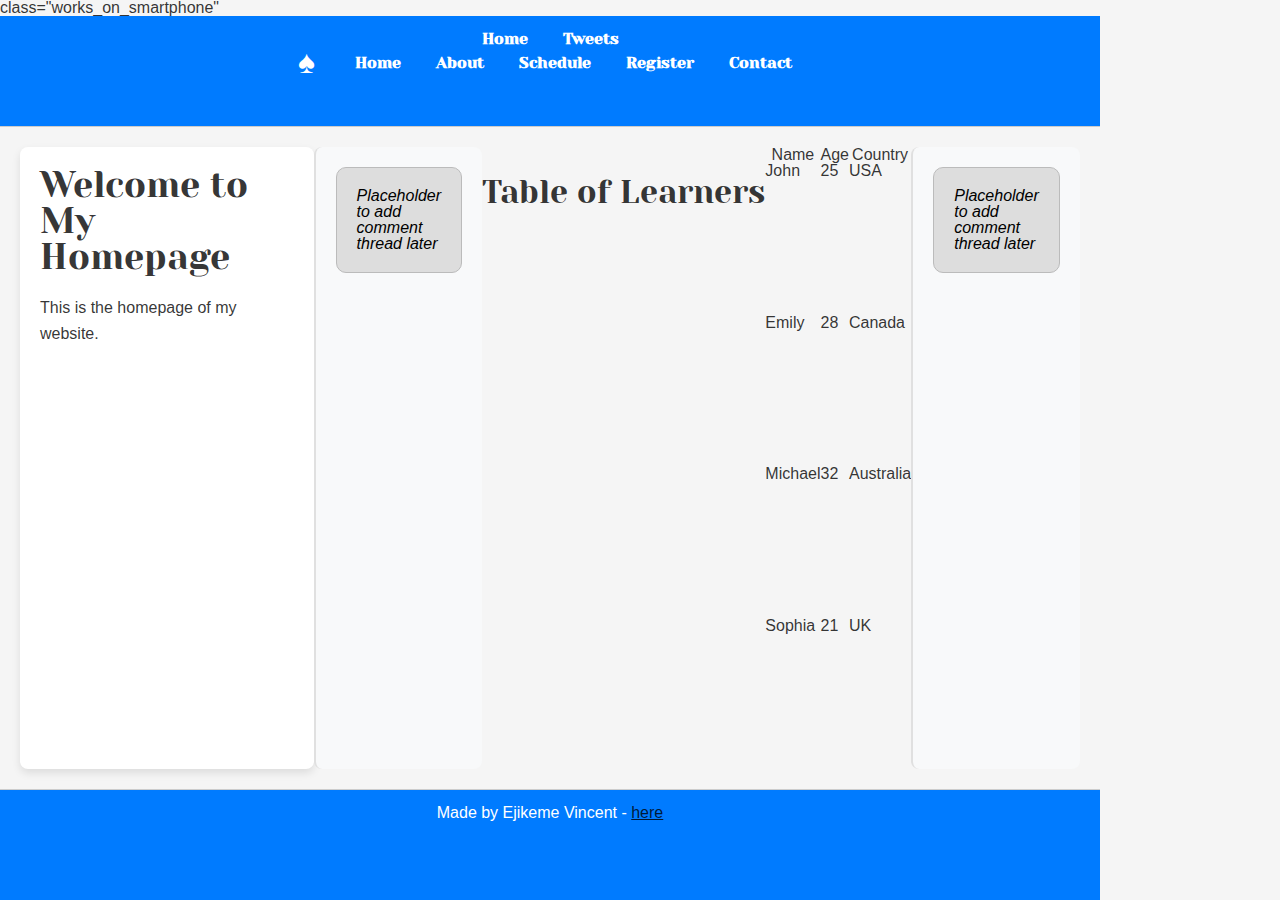
<file: css_basic/index.html>
<!DOCTYPE html>
<html lang="en">
<head>
    <meta charset="UTF-8">
    <meta name="viewport" content="width=device-width, initial-scale=1.0">
    <title>Homepage</title>
    <link href="base.css" rel="stylesheet">
<link href="styles.css" rel="stylesheet">
</head>
<body>
    class="works_on_smartphone" 
    <!-- Header with navigation -->
    <header>
        <ul>
            <li><a href="index.html">Home</a></li>
            <li><a href="tweets.html">Tweets</a></li>
        </ul>
        <ul>
            <li class="logo">&spades;</li> <!-- Example Unicode character -->
            <li><a href="index.html">Home</a></li>
            <li><a href="about.html">About</a></li>
            <li><a href="schedule.html">Schedule</a></li>
            <li><a href="register.html">Register</a></li>
            <li><a href="contact.html">Contact</a></li>
        </ul>
    </header>

    <!-- Main content area -->
    <main>
        <article>
            <h1>Welcome to My Homepage</h1>
            <p>This is the homepage of my website.</p>
        </article>
        
        <aside>
            <p>Placeholder to add comment thread later</p>
        </aside>
         <!-- New table added below -->
         <h2>Table of Learners</h2>
         <table border="1">
             <thead>
                 <tr>
                     <th>Name</th>
                     <th>Age</th>
                     <th>Country</th>
                 </tr>
             </thead>
             <tbody>
                 <tr>
                     <td>John</td>
                     <td>25</td>
                     <td>USA</td>
                 </tr>
                 <tr>
                     <td>Emily</td>
                     <td>28</td>
                     <td>Canada</td>
                 </tr>
                 <tr>
                     <td>Michael</td>
                     <td>32</td>
                     <td>Australia</td>
                 </tr>
                 <tr>
                     <td>Sophia</td>
                     <td>21</td>
                     <td>UK</td>
                 </tr>
             </tbody>
         </table>
     </article>
     
     <aside>
         <p>Placeholder to add comment thread later</p>
     </aside>
 
    </main>

    <!-- Footer -->
    <footer>
        <p>Made by Ejikeme Vincent - <a href="https://www.ejims.com" target="_blank">here</a></p>
    </footer>

</body>
</html>
</file>
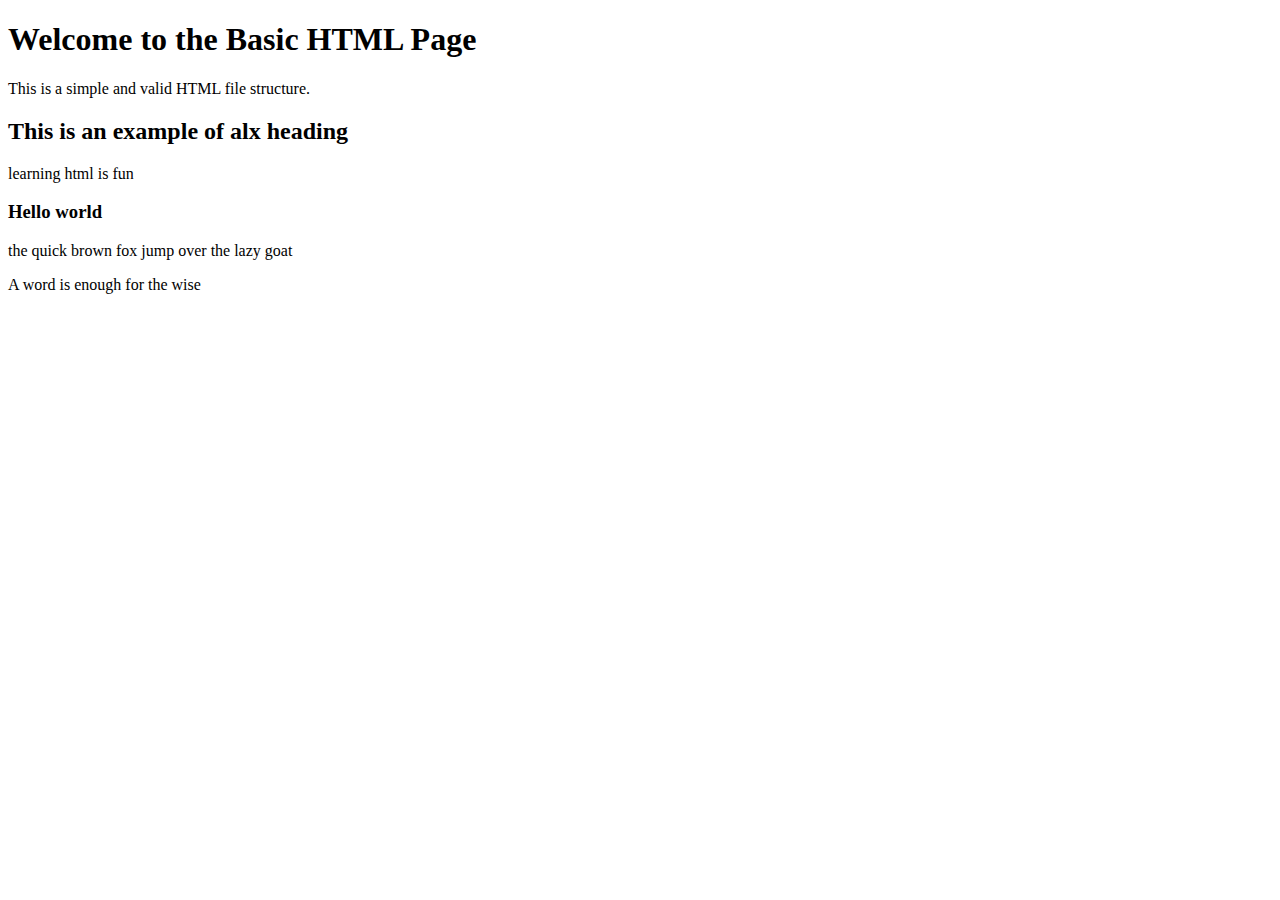
<file: html_basic/index.html>
<!DOCTYPE html>
<html lang="en">
<head>
    <meta charset="UTF-8">
    <meta name="viewport" content="width=device-width, initial-scale=1.0">
    <title>Basic HTML Page</title>
</head>
<body>
    <h1>Welcome to the Basic HTML Page</h1>
    <p>This is a simple and valid HTML file structure.</p>
    <h2>This is an example of alx heading</h2>
    <p>learning html is fun</p>
    <h3> Hello world</h3>
    <p>the quick brown fox jump over the lazy goat</p>
    <p2> A word is enough for the wise </p2>
    <a href= "link https://i.ibb.co/gTDZZT8/ALX-Logo-07.png" ></a>
</body>
</html>
</file>
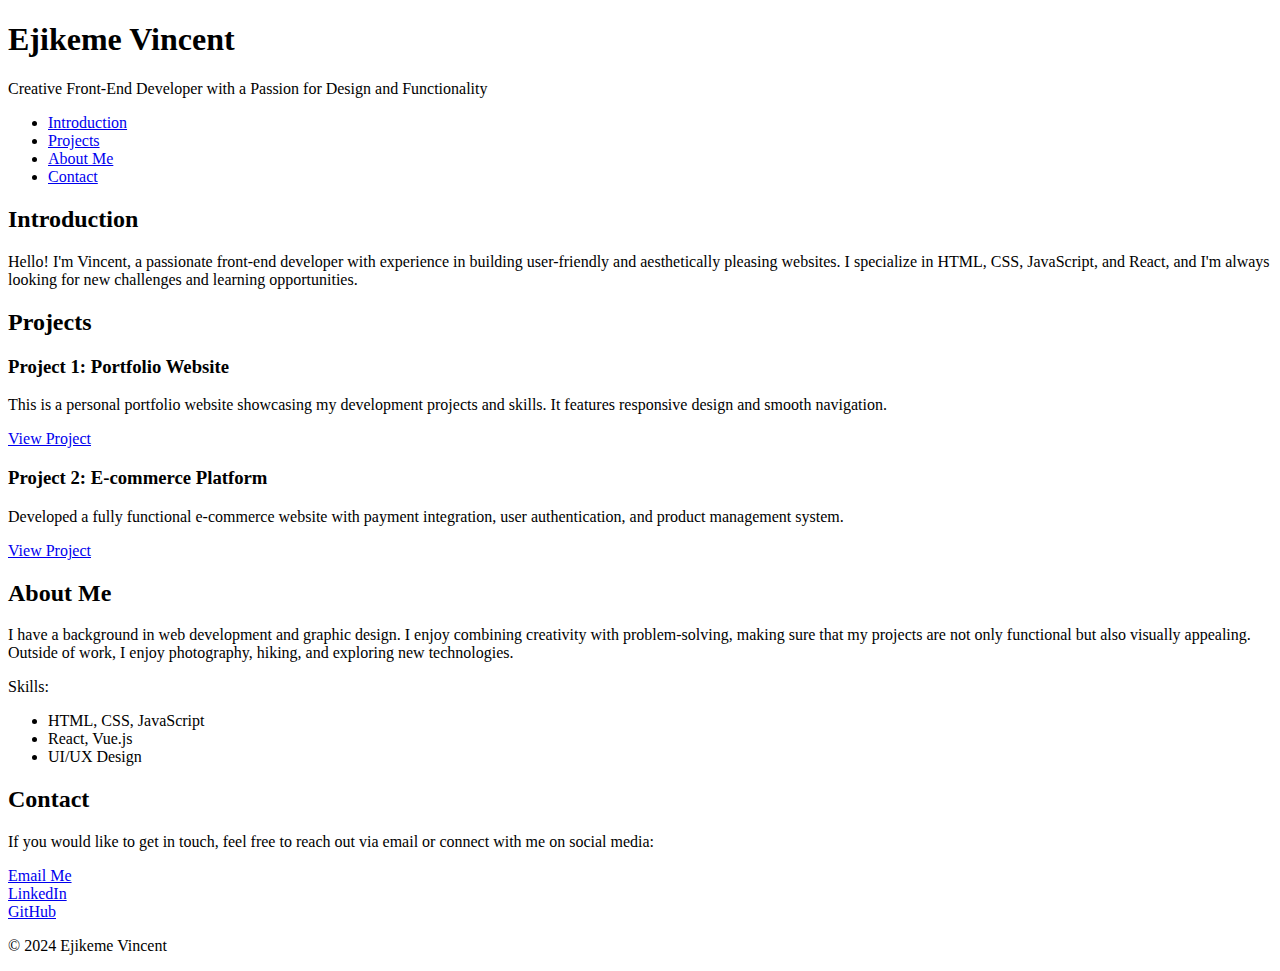
<file: portfolio/index.html>
<!DOCTYPE html>
<html lang="en">
<head>
    <meta charset="utf-8">
    <title>John Doe - Personal Portfolio</title>
</head>
<body>

    <!-- Header -->
    <header>
        <h1>Ejikeme Vincent</h1>
        <p>Creative Front-End Developer with a Passion for Design and Functionality</p>
    </header>

    <!-- Navigation Bar -->
    <nav>
        <ul>
            <li><a href="#introduction">Introduction</a></li>
            <li><a href="#projects">Projects</a></li>
            <li><a href="#about">About Me</a></li>
            <li><a href="#contact">Contact</a></li>
        </ul>
    </nav>

    <!-- Content Sections -->

    <!-- Introduction Section -->
    <section id="introduction">
        <h2>Introduction</h2>
        <p>Hello! I'm Vincent, a passionate front-end developer with experience in building user-friendly and aesthetically pleasing websites. I specialize in HTML, CSS, JavaScript, and React, and I'm always looking for new challenges and learning opportunities.</p>
    </section>

    <!-- Projects Section -->
    <section id="projects">
        <h2>Projects</h2>

        <article class="project">
            <h3>Project 1: Portfolio Website</h3>
            <p>This is a personal portfolio website showcasing my development projects and skills. It features responsive design and smooth navigation.</p>
            <a href="https://ejims.com/project1" target="_blank">View Project</a>
        </article>

        <article class="project">
            <h3>Project 2: E-commerce Platform</h3>
            <p>Developed a fully functional e-commerce website with payment integration, user authentication, and product management system.</p>
            <a href="https://ejims.com/project2" target="_blank">View Project</a>
        </article>

    </section>

    <!-- About Me Section -->
    <section id="about">
        <h2>About Me</h2>
        <p>I have a background in web development and graphic design. I enjoy combining creativity with problem-solving, making sure that my projects are not only functional but also visually appealing. Outside of work, I enjoy photography, hiking, and exploring new technologies.</p>
        <p>Skills:</p>
        <ul>
            <li>HTML, CSS, JavaScript</li>
            <li>React, Vue.js</li>
            <li>UI/UX Design</li>
        </ul>
    </section>

    <!-- Contact Section -->
    <section id="contact">
        <h2>Contact</h2>
        <p>If you would like to get in touch, feel free to reach out via email or connect with me on social media:</p>
        <a href="mailto:Ejikemevincent@gmail.com">Email Me</a> <br>
        <a href="https://www.linkedin.com/in/ejikemevincent" target="_blank">LinkedIn</a> <br>
        <a href="https://github.com/johndoe" target="_blank">GitHub</a>
    </section>

    <!-- Footer -->
    <footer>
        <p>&copy; 2024 Ejikeme Vincent</p>
    </footer>

</body>
</html>
</file>
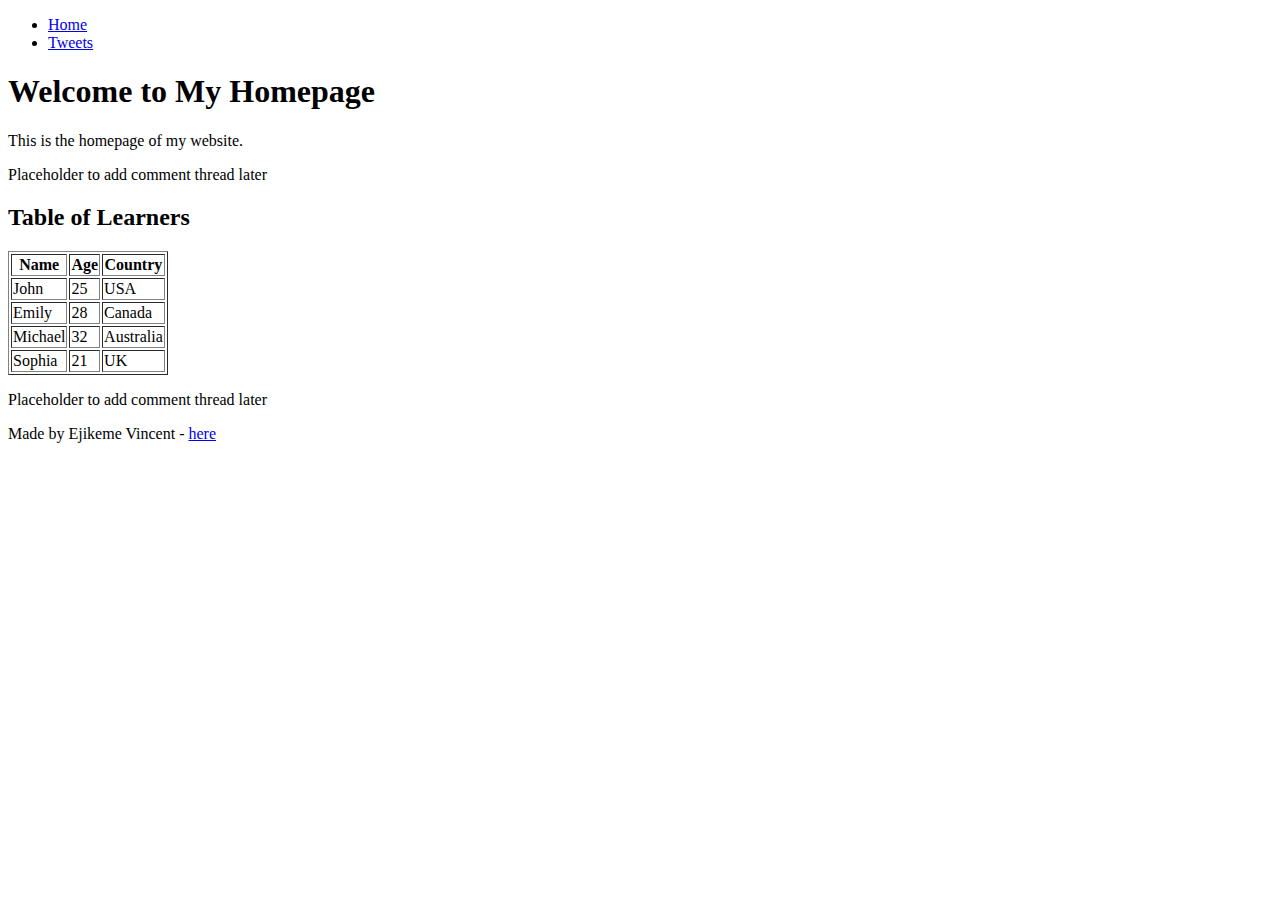
<file: css_basic/My_First_Portfolio/html_basic/index.html>
<!DOCTYPE html>
<html lang="en">
<head>
    <meta charset="UTF-8">
    <meta name="viewport" content="width=device-width, initial-scale=1.0">
    <title>Homepage</title>
</head>
<body>

    <!-- Header with navigation -->
    <header>
        <ul>
            <li><a href="index.html">Home</a></li>
            <li><a href="tweets.html">Tweets</a></li>
        </ul>
    </header>

    <!-- Main content area -->
    <main>
        <article>
            <h1>Welcome to My Homepage</h1>
            <p>This is the homepage of my website.</p>
        </article>
        
        <aside>
            <p>Placeholder to add comment thread later</p>
        </aside>
         <!-- New table added below -->
         <h2>Table of Learners</h2>
         <table border="1">
             <thead>
                 <tr>
                     <th>Name</th>
                     <th>Age</th>
                     <th>Country</th>
                 </tr>
             </thead>
             <tbody>
                 <tr>
                     <td>John</td>
                     <td>25</td>
                     <td>USA</td>
                 </tr>
                 <tr>
                     <td>Emily</td>
                     <td>28</td>
                     <td>Canada</td>
                 </tr>
                 <tr>
                     <td>Michael</td>
                     <td>32</td>
                     <td>Australia</td>
                 </tr>
                 <tr>
                     <td>Sophia</td>
                     <td>21</td>
                     <td>UK</td>
                 </tr>
             </tbody>
         </table>
     </article>
     
     <aside>
         <p>Placeholder to add comment thread later</p>
     </aside>
 
    </main>

    <!-- Footer -->
    <footer>
        <p>Made by Ejikeme Vincent - <a href="https://www.ejims.com" target="_blank">here</a></p>
    </footer>

</body>
</html>
</file>
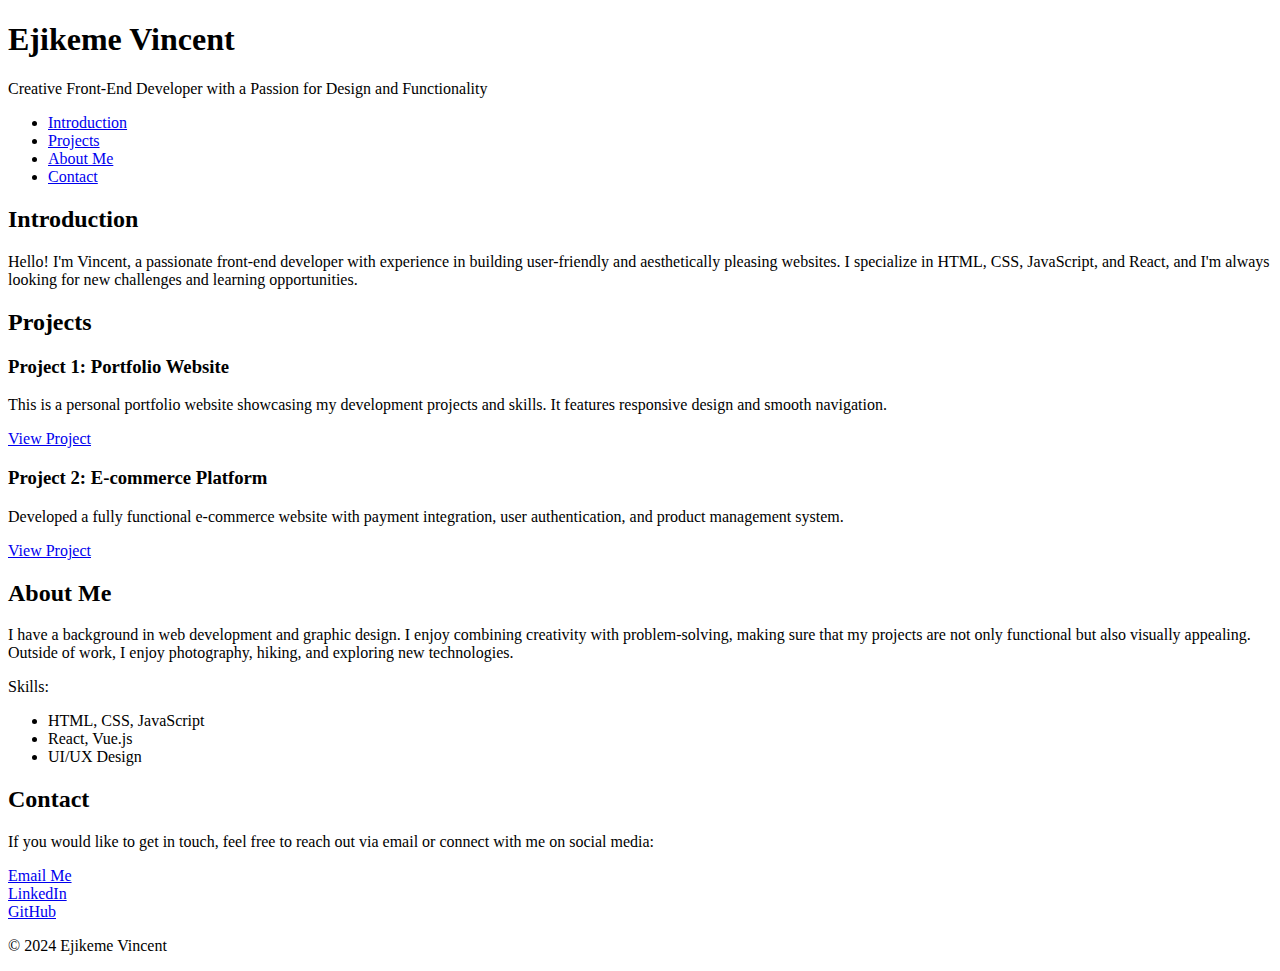
<file: css_basic/My_First_Portfolio/portfolio/index.html>
<!DOCTYPE html>
<html lang="en">
<head>
    <meta charset="utf-8">
    <title>John Doe - Personal Portfolio</title>
</head>
<body>

    <!-- Header -->
    <header>
        <h1>Ejikeme Vincent</h1>
        <p>Creative Front-End Developer with a Passion for Design and Functionality</p>
    </header>

    <!-- Navigation Bar -->
    <nav>
        <ul>
            <li><a href="#introduction">Introduction</a></li>
            <li><a href="#projects">Projects</a></li>
            <li><a href="#about">About Me</a></li>
            <li><a href="#contact">Contact</a></li>
        </ul>
    </nav>

    <!-- Content Sections -->

    <!-- Introduction Section -->
    <section id="introduction">
        <h2>Introduction</h2>
        <p>Hello! I'm Vincent, a passionate front-end developer with experience in building user-friendly and aesthetically pleasing websites. I specialize in HTML, CSS, JavaScript, and React, and I'm always looking for new challenges and learning opportunities.</p>
    </section>

    <!-- Projects Section -->
    <section id="projects">
        <h2>Projects</h2>

        <article class="project">
            <h3>Project 1: Portfolio Website</h3>
            <p>This is a personal portfolio website showcasing my development projects and skills. It features responsive design and smooth navigation.</p>
            <a href="https://ejims.com/project1" target="_blank">View Project</a>
        </article>

        <article class="project">
            <h3>Project 2: E-commerce Platform</h3>
            <p>Developed a fully functional e-commerce website with payment integration, user authentication, and product management system.</p>
            <a href="https://ejims.com/project2" target="_blank">View Project</a>
        </article>

    </section>

    <!-- About Me Section -->
    <section id="about">
        <h2>About Me</h2>
        <p>I have a background in web development and graphic design. I enjoy combining creativity with problem-solving, making sure that my projects are not only functional but also visually appealing. Outside of work, I enjoy photography, hiking, and exploring new technologies.</p>
        <p>Skills:</p>
        <ul>
            <li>HTML, CSS, JavaScript</li>
            <li>React, Vue.js</li>
            <li>UI/UX Design</li>
        </ul>
    </section>

    <!-- Contact Section -->
    <section id="contact">
        <h2>Contact</h2>
        <p>If you would like to get in touch, feel free to reach out via email or connect with me on social media:</p>
        <a href="mailto:Ejikemevincent@gmail.com">Email Me</a> <br>
        <a href="https://www.linkedin.com/in/ejikemevincent" target="_blank">LinkedIn</a> <br>
        <a href="https://github.com/johndoe" target="_blank">GitHub</a>
    </section>

    <!-- Footer -->
    <footer>
        <p>&copy; 2024 Ejikeme Vincent</p>
    </footer>

</body>
</html>
</file>
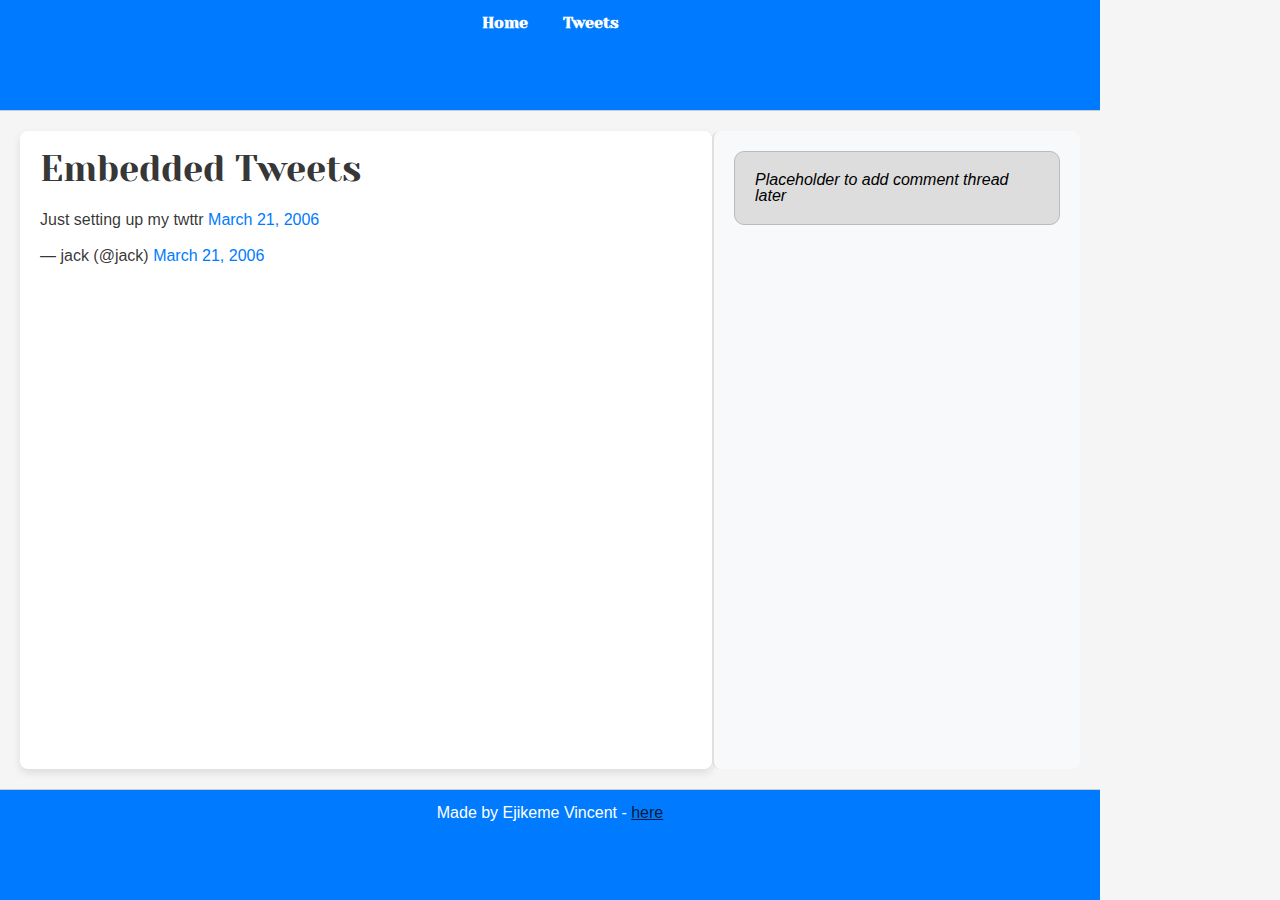
<file: css_basic/tweets.html>
<!DOCTYPE html>
<html lang="en">
<head>
    <meta charset="UTF-8">
    <meta name="viewport" content="width=device-width, initial-scale=1.0">
    <title>Tweets</title>
    <link href="base.css" rel="stylesheet">
<link href="styles.css" rel="stylesheet">
</head>
<body>

    <!-- Header with navigation -->
    <header>
        <ul>
            <li><a href="index.html">Home</a></li>
            <li><a href="tweets.html">Tweets</a></li>
        </ul>
    </header>

    <!-- Main content area -->
    <main>
        <article>
            <h1>Embedded Tweets</h1>
            <blockquote class="twitter-tweet">
                <p lang="en" dir="ltr">Just setting up my twttr <a href="https://twitter.com/jack/status/20?ref_src=twsrc%5Etfw">March 21, 2006</a></p>
                &mdash; jack (@jack) <a href="https://twitter.com/jack/status/20?ref_src=twsrc%5Etfw">March 21, 2006</a>
            </blockquote> 
            <script async src="https://platform.twitter.com/widgets.js" charset="utf-8"></script>
        </article>
        
        <aside>
            <p>Placeholder to add comment thread later</p>
        </aside>
    </main>

    <!-- Footer -->
    <footer>
        <p>Made by Ejikeme Vincent - <a href="https://www.ejims.com" target="_blank">here</a></p>
    </footer>

</body>
</html>
</file>
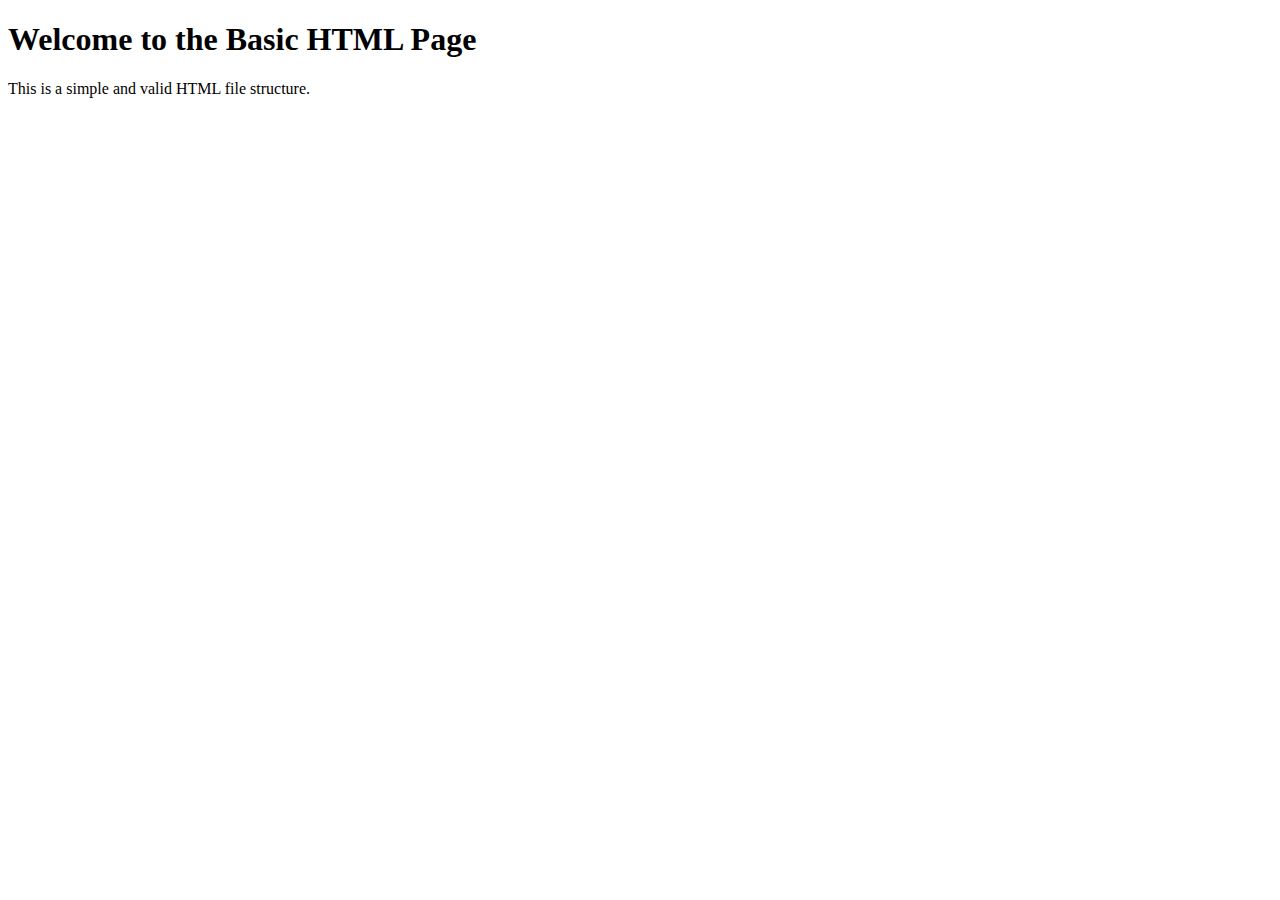
<file: html_basic/base_index.html>
<!DOCTYPE html>
<html lang="en">
<head>
    <meta charset="UTF-8">
    <meta name="viewport" content="width=device-width, initial-scale=1.0">
    <title>Basic HTML Page</title>
</head>
<body>
    <h1>Welcome to the Basic HTML Page</h1>
    <p>This is a simple and valid HTML file structure.</p>
</body>
</html>
</file>
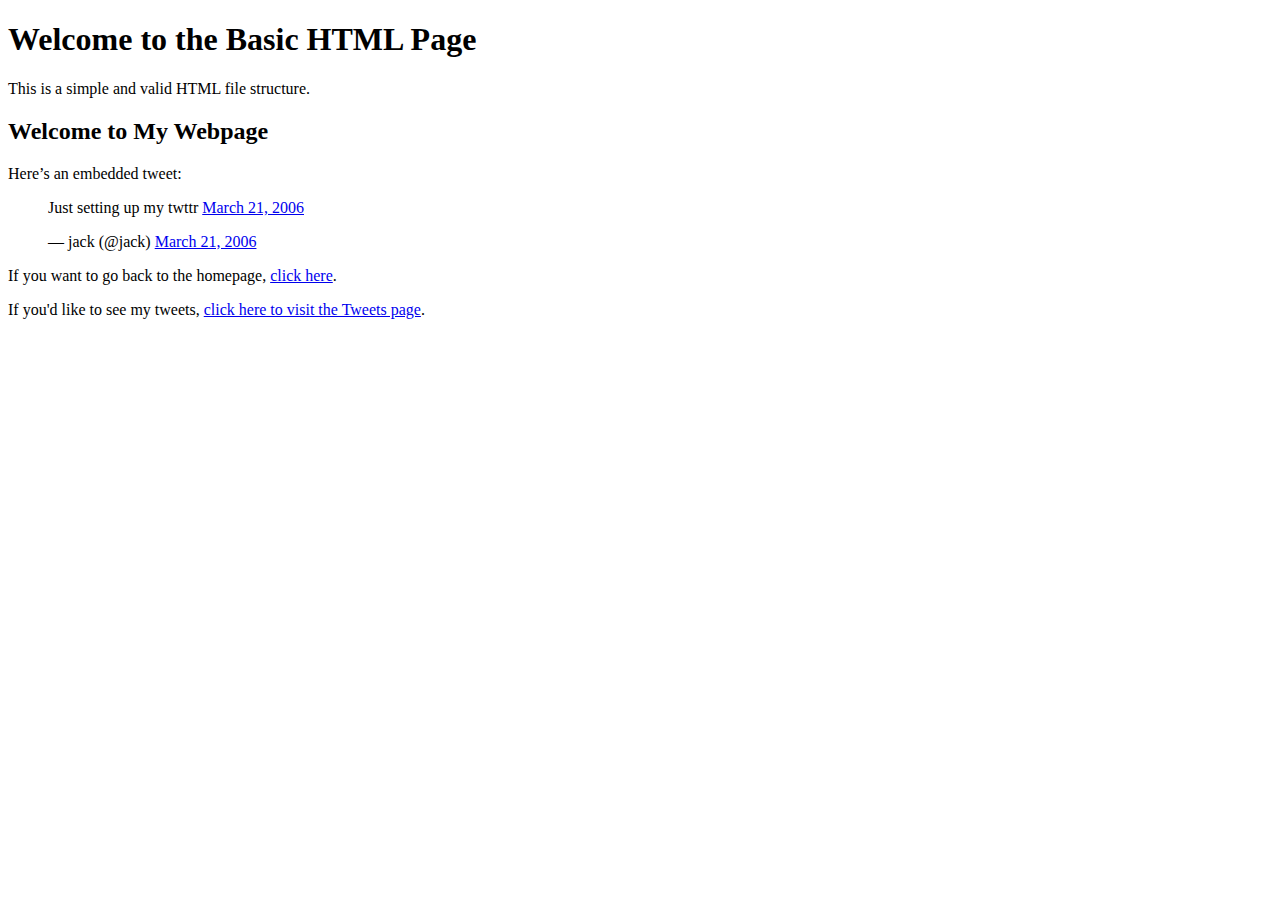
<file: html_basic/tweets.html>
<!DOCTYPE html>
<html lang="en">
<head>
    <meta charset="UTF-8">
    <meta name="viewport" content="width=device-width, initial-scale=1.0">
    <title>Basic HTML Page</title>
</head>
<body>
    <h1>Welcome to the Basic HTML Page</h1>
    <p>This is a simple and valid HTML file structure.</p>
    <h2>Welcome to My Webpage</h2>
    <p>Here’s an embedded tweet:</p>

    <blockquote class="twitter-tweet">
        <p lang="en" dir="ltr">Just setting up my twttr <a href="https://twitter.com/jack/status/20?ref_src=twsrc%5Etfw">March 21, 2006</a></p>
        &mdash; jack (@jack) <a href="https://twitter.com/jack/status/20?ref_src=twsrc%5Etfw">March 21, 2006</a>
    </blockquote> 
    <script async src="https://platform.twitter.com/widgets.js" charset="utf-8"></script>

    <p>If you want to go back to the homepage, <a href="index.html">click here</a>.</p>
    <p>If you'd like to see my tweets, <a href="tweets.html">click here to visit the Tweets page</a>.</p>
</body>
</html>
</file>
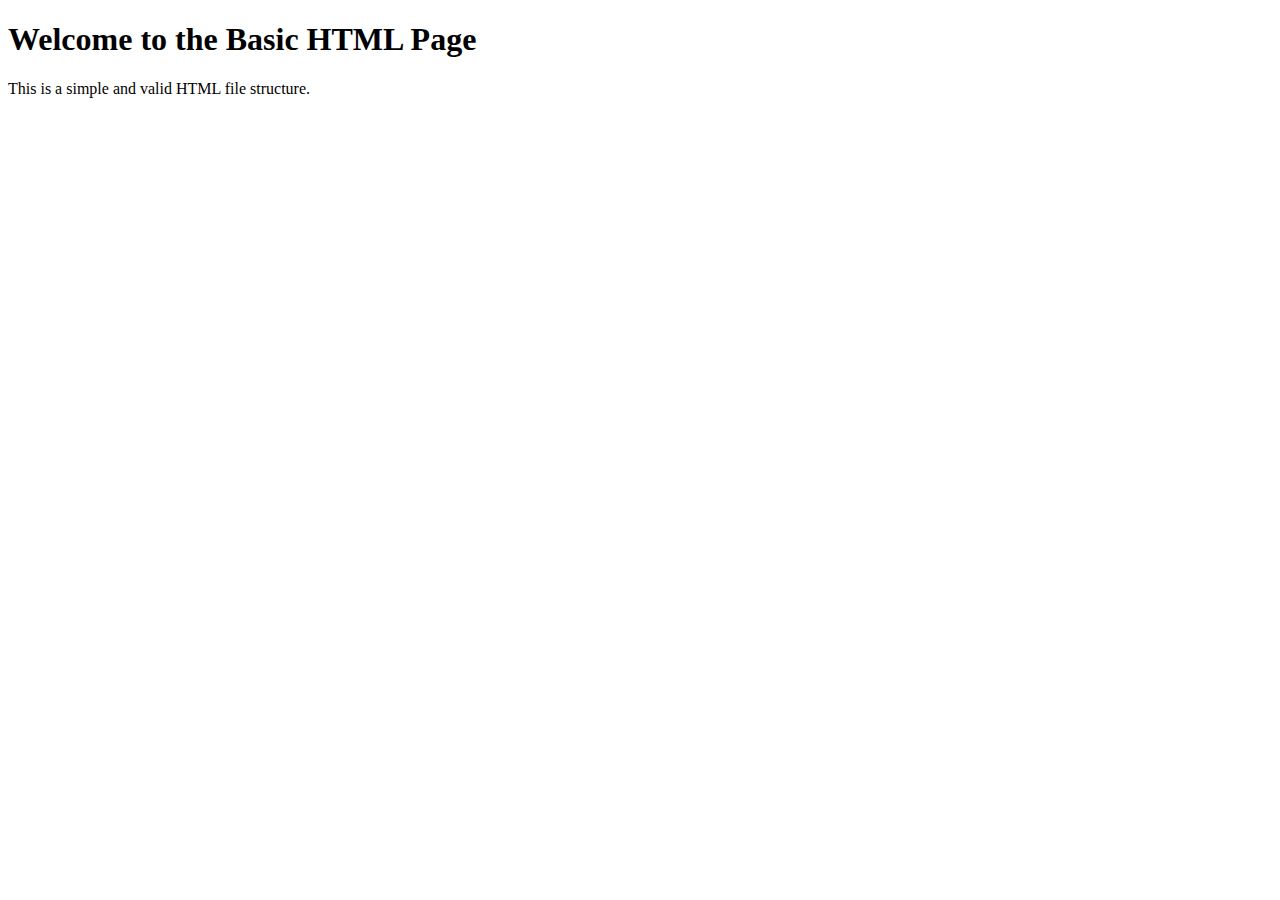
<file: css_basic/My_First_Portfolio/html_basic/base_index.html>
<!DOCTYPE html>
<html lang="en">
<head>
    <meta charset="UTF-8">
    <meta name="viewport" content="width=device-width, initial-scale=1.0">
    <title>Basic HTML Page</title>
</head>
<body>
    <h1>Welcome to the Basic HTML Page</h1>
    <p>This is a simple and valid HTML file structure.</p>
</body>
</html>
</file>
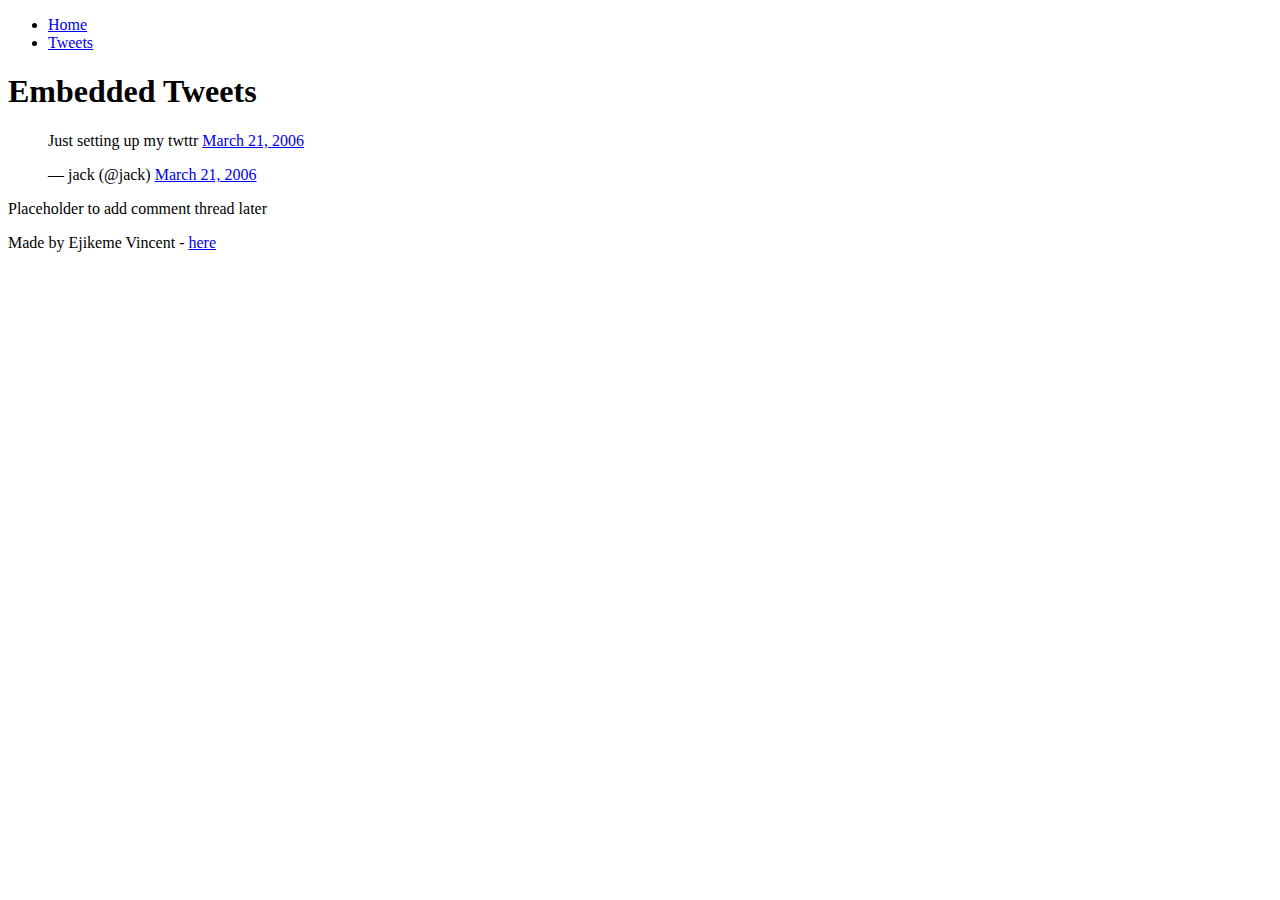
<file: css_basic/My_First_Portfolio/html_basic/tweets.html>
<!DOCTYPE html>
<html lang="en">
<head>
    <meta charset="UTF-8">
    <meta name="viewport" content="width=device-width, initial-scale=1.0">
    <title>Tweets</title>
</head>
<body>

    <!-- Header with navigation -->
    <header>
        <ul>
            <li><a href="index.html">Home</a></li>
            <li><a href="tweets.html">Tweets</a></li>
        </ul>
    </header>

    <!-- Main content area -->
    <main>
        <article>
            <h1>Embedded Tweets</h1>
            <blockquote class="twitter-tweet">
                <p lang="en" dir="ltr">Just setting up my twttr <a href="https://twitter.com/jack/status/20?ref_src=twsrc%5Etfw">March 21, 2006</a></p>
                &mdash; jack (@jack) <a href="https://twitter.com/jack/status/20?ref_src=twsrc%5Etfw">March 21, 2006</a>
            </blockquote> 
            <script async src="https://platform.twitter.com/widgets.js" charset="utf-8"></script>
        </article>
        
        <aside>
            <p>Placeholder to add comment thread later</p>
        </aside>
    </main>

    <!-- Footer -->
    <footer>
        <p>Made by Ejikeme Vincent - <a href="https://www.ejims.com" target="_blank">here</a></p>
    </footer>

</body>
</html>
</file>
<file: css_basic/base.css>
/* Importing webfonts */
/* (If you're learning CSS, you should disregard that) */

@import url(https://fonts.googleapis.com/css?family=Yeseva+One);
@import url(https://fonts.googleapis.com/css?family=Josefin+Sans:400,700,700italic,400italic);


/* CSS reset rules */

html, body {
	height: 100%;
	min-height: 100%;
}
html, body, div, span, applet, object, iframe,
h1, h2, h3, h4, h5, h6, p, blockquote, pre,
a, abbr, acronym, address, big, cite, code,
del, dfn, img, ins, kbd, q, s, samp,
small, strike, sub, sup, tt, var,
b, u, i, center,
dl, dt, dd,
fieldset, form, label, legend,
table, caption, tbody, tfoot, thead, tr, th, td,
article, aside, canvas, details, embed, 
figure, figcaption, footer, header, hgroup, 
menu, nav, output, ruby, section, summary,
time, mark, audio, video {
	margin: 0;
	padding: 0;
	border: 0;
	font-size: 100%;
	font: inherit;
	vertical-align: baseline;
}
/* HTML5 display-role reset for older browsers */
article, aside, details, figcaption, figure, 
footer, header, hgroup, menu, nav, section {
	display: block;
}
body {
	line-height: 1;
}
blockquote, q {
	quotes: none;
}
blockquote:before, blockquote:after,
q:before, q:after {
	content: '';
	content: none;
}
table {
	border-collapse: collapse;
	border-spacing: 0;
}


/* Fonts and colors */

body {
	font-family: 'Josefin Sans', serif;
	color: rgba(0, 0, 0, 0.8);
}
h1, h2, h3, h4, h5, h6, header {
	font-family: 'Yeseva One', sans-serif;
}
article {
}
header {
	border-bottom: 1px solid rgb(221,221,221);
	transition: border-bottom-color 1s ease;
}
header a {
	color: rgba(0, 0, 0, 0.8);
}
aside {
	background: #FAFAFA;
}
aside p {
	border: 1px solid #bbb;
	background: #ddd;
	color: black;
}
footer a {
	color: rgba(0, 0, 0, 0.8);
}
a {
	color: #F80002;
}


/* Positioning and margins */

@media (min-width: 1100px) {
	body {
		width: 1100px;
		margin: 0 auto;
	}
}

article {
	padding: 50px 15px;
}
article > *:first-child {
	margin-top: 0;
}
aside {
	padding: 50px 15px;
}
header .right {
	float: right;
	margin: 0 10px 15px;
}


/* Header */
header {
	padding: 20px 0;
	height: 80px;
}
header ul {
	list-style: none;
	margin: 0;
	padding: 0;
}
header li {
	display: inline;
	vertical-align:middle;
}
header li:first-child {
	margin: 0;
}
header li a {
	margin: 0 10px;
}
header li.logo {
	font-size: 36px;
}
header a {
	text-decoration: none;
}


/* Aside */

aside p {
	border-radius: 10px;
	padding: 20px 20px;
}


/* Footer */

footer {
	padding: 5px 15px;
	height: 80px;
}


/* Text styles and margins */

p {
	margin-bottom: 15px;
}
h1 {
	font-size: 36px;
	margin: 40px 0 20px;
}
h2 {
	font-size: 32px;
	margin: 30px 0 15px;
}
h3 {
	font-size: 28px;
	margin: 25px 0 10px;
}
h4 {
	font-size: 20px;
	font-weight: bold;
	margin: 20px 0 10px;
}
h5 {
	font-size: 18px;
	font-weight: bold;
	margin: 15px 0 10px;
}
h6 {
	font-weight: bold;
	margin: 5px 0;
}

@media (max-width: 800px) {
  body.works_on_smartphone {
  	display: block;
  }
  body.works_on_smartphone main {
  	display: block;
  }
  header .right {
  	float: none;
  }
}
</file>
<file: css_basic/styles.css>
/* Set body as a flex container */
body {
    display: flex;
    flex-direction: column;
    min-height: 100vh; 
    background-color: #f5f5f5; /* Light background color for the body */
    font-family: 'Arial', sans-serif; /* Default font family */
    margin: 0;
    padding: 0;
}

/* Set main as a flex container */
main {
    display: flex;
    flex-direction: row;
    flex: auto; 
    padding: 20px;
}

/* Define article to take 2/3 of the width */
article {
    flex: 2; 
    overflow-y: auto; 
    padding: 20px;
    background-color: #ffffff; /* White background for content */
    border-radius: 8px;
    box-shadow: 0px 4px 8px rgba(0, 0, 0, 0.1); /* Shadow for a card-like effect */
}

/* Define aside to take 1/3 of the width */
aside {
    flex: 1; 
    overflow-y: auto; 
    padding: 20px;
    background-color: #f8f9fa; /* Slightly different background color */
    border-left: 2px solid #e0e0e0; /* Border to separate aside */
    border-radius: 8px;
}

/* Style for header */
header {
    background-color: #007bff; /* Blue background */
    padding: 15px;
    text-align: center;
    border-bottom: 1px solid #ccc;
    color: white;
}

/* Logo styling */
header ul li.logo {
    font-size: 2em; /* Make the logo bigger */
    margin-right: 15px;
    display: inline-block;
    vertical-align: middle;
}

/* Navigation list in the header */
header ul {
    list-style-type: none;
    padding: 0;
    display: flex;
    justify-content: center;
    align-items: center;
    gap: 15px;
}

header ul li {
    display: inline;
}

header ul li a {
    color: white;
    text-decoration: none;
    font-weight: bold;
}

header ul li a:hover {
    text-decoration: underline;
}

/* Style for footer */
footer {
    background-color: #007bff;
    color: white;
    padding: 15px;
    text-align: center;
    border-top: 1px solid #ccc;
}

/* Custom styling inside the article tag */
article h2, article p {
    margin-bottom: 15px;
    line-height: 1.6;
}

article h2 {
    color: #007bff;
}

article a {
    color: #007bff;
    text-decoration: none;
}

article a:hover {
    text-decoration: underline;
}

/* Links in the aside section */
aside p {
    font-style: italic;
}

/* Footer content */
footer p {
    margin: 0;
}
</file>
